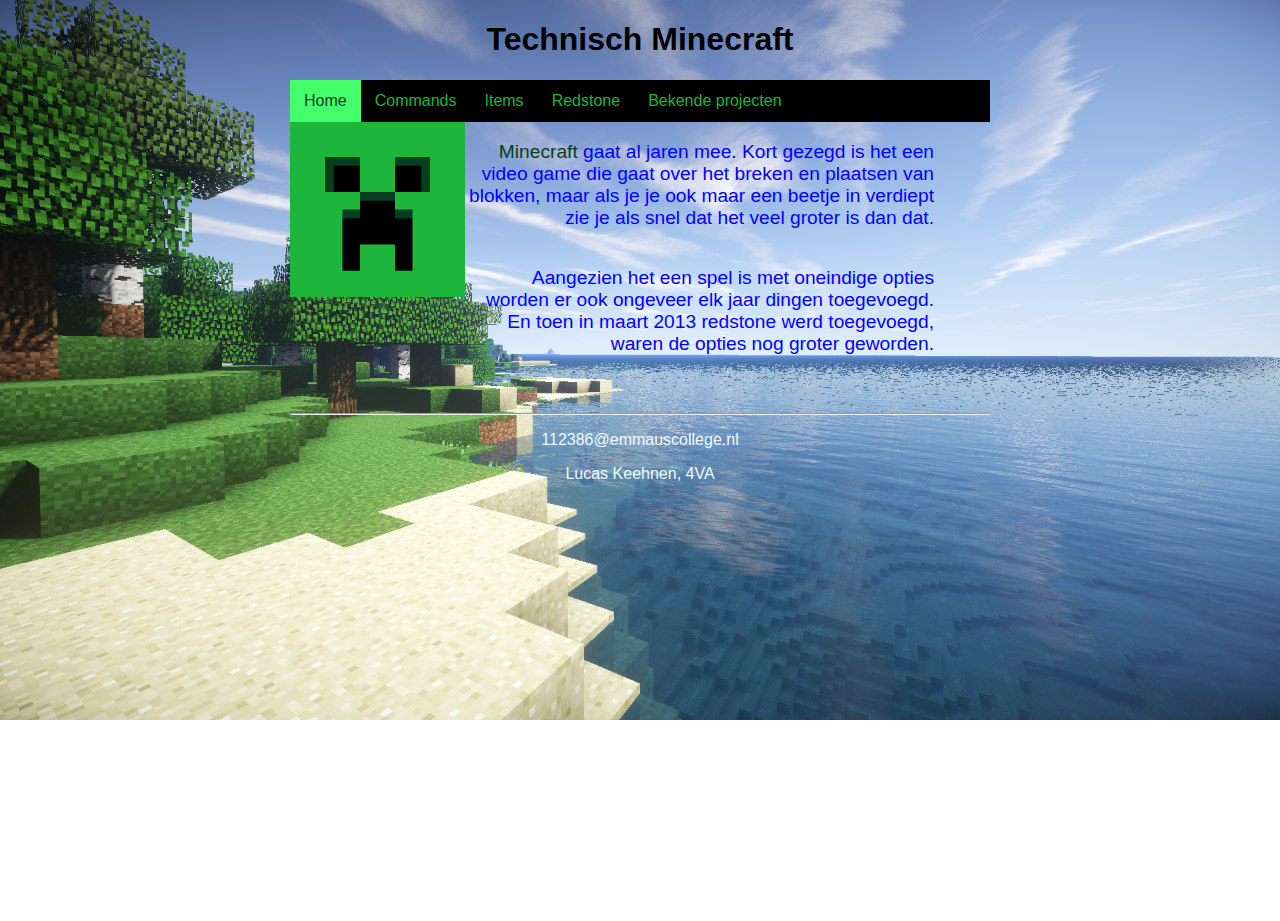
<file: index.html>
<!DOCTYPE html>

<html>

    <head>
        <link rel="stylesheet" href="style.css">
        <title>hoe werkt technisch minecraft</title>
    </head>
    
    <body>
        <main>
            <header>
                <h1 id="hoofdtitel" class="belangrijk">Technisch Minecraft</h1>
            </header>
            
            <nav>
                <ul>
                    <li><a class="active" href="index.html">Home</a></li>
                    <li><a href="commands.html">Commands</a></li>
                    <li><a href="items.html">Items</a></li>
                    <li><a href="redstone.html">Redstone</a></li>
                    <li><a href="projecten.html">Bekende projecten</a></li>
                </ul>
            </nav>
            
            <article>
                <img class="zweefLinks" src="afbeeldingen/minecraft-creeper-face.jpg">
                <p><a href="https://www.minecraft.net">Minecraft</a> gaat al jaren mee. Kort gezegd is het een video game die gaat over het breken en plaatsen van blokken, maar als je je ook maar een beetje in verdiept zie je als snel dat het veel groter is dan dat.</p>
                <p> Aangezien het een spel is met oneindige opties worden er ook ongeveer elk jaar dingen toegevoegd. En toen in maart 2013 redstone werd toegevoegd, waren de opties nog groter geworden.     </p>
                <p> </p>
            </article>
        
            <footer>
                <hr/>
                <p>112386@emmauscollege.nl</p>
                <p class="smalltext">Lucas Keehnen, 4VA</p>
            </footer>
        
        </main>
    
    </body>

</html>
</file>
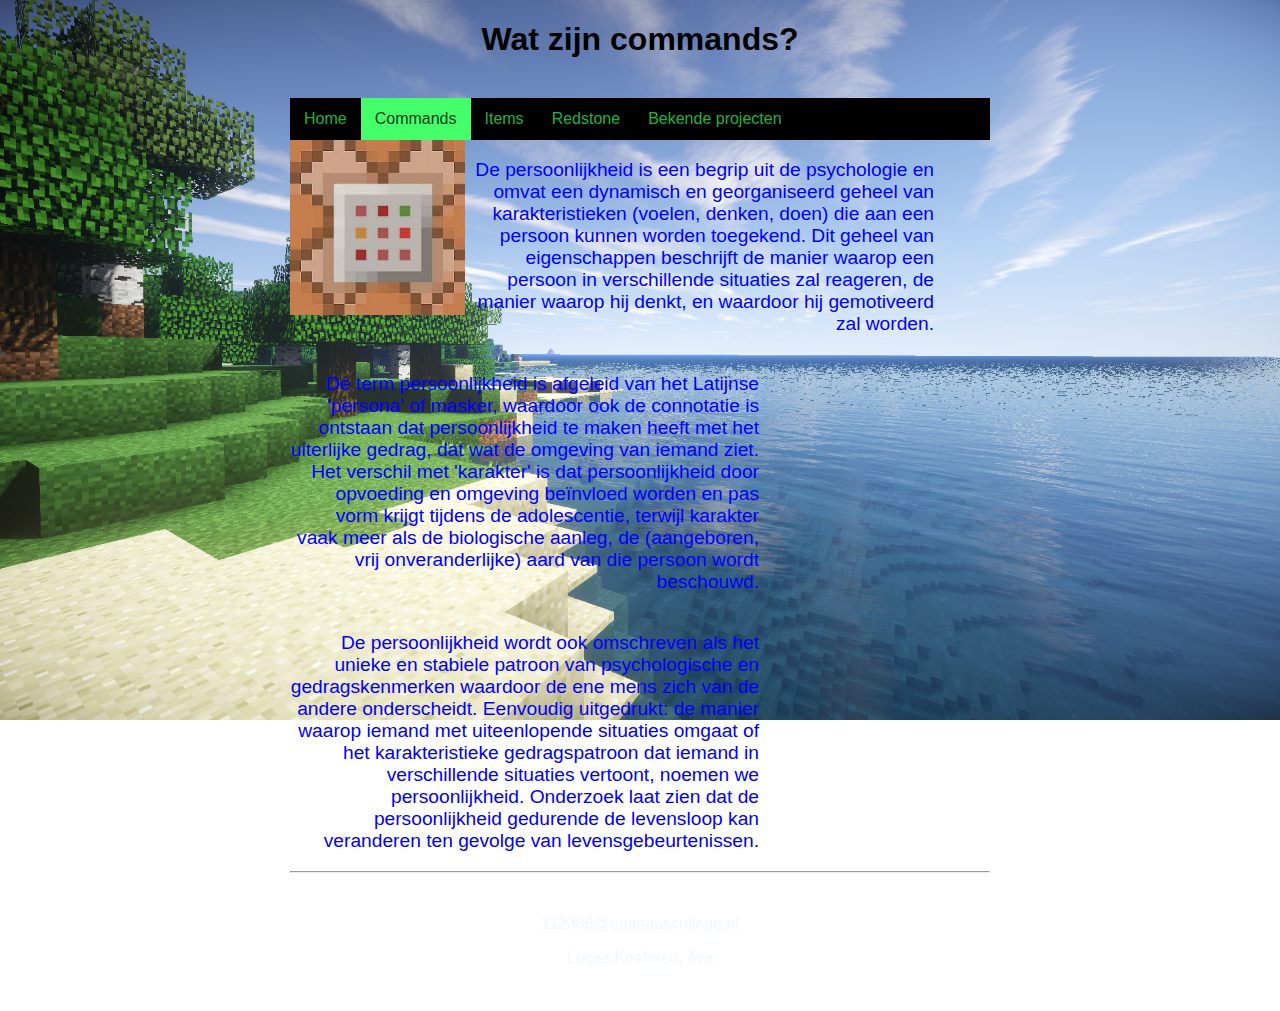
<file: commands.html>
<!DOCTYPE html>

<html>

    <head>
        <link rel="stylesheet" href="style.css" />
        <title>hoe werkt technisch minecraft</title>
        <meta charset="utf-8" />
    </head>
    
    <body>
        <main>
            <header>
                <h1>Wat zijn commands?</h1>
                <br>
            </header>
            
            <nav>
                <ul>
                    <li><a href="index.html">Home</a></li>
                    <li><a class="active" href="commands.html">Commands</a></li>
                    <li><a href="items.html">Items</a></li>
                    <li><a href="redstone.html">Redstone</a></li>
                    <li><a href="projecten.html">Bekende projecten</a></li>
                </ul>
            </nav>
            
            
            <article>
                <img class="zweefLinks" src="afbeeldingen/commandflat.jpg">
                <p>De persoonlijkheid is een begrip uit de psychologie en omvat een dynamisch en georganiseerd geheel van karakteristieken (voelen, denken, doen) die aan een persoon kunnen worden toegekend. Dit geheel van eigenschappen beschrijft de manier waarop een persoon in verschillende situaties zal reageren, de manier waarop hij denkt, en waardoor hij gemotiveerd zal worden.</p>
                <p>De term persoonlijkheid is afgeleid van het Latijnse 'persona' of masker, waardoor ook de connotatie is ontstaan dat persoonlijkheid te maken heeft met het uiterlijke gedrag, dat wat de omgeving van iemand ziet. Het verschil met 'karakter' is dat persoonlijkheid door opvoeding en omgeving beïnvloed worden en pas vorm krijgt tijdens de adolescentie, terwijl karakter vaak meer als de biologische aanleg, de (aangeboren, vrij onveranderlijke) aard van die persoon wordt beschouwd.</p>
                <p>De persoonlijkheid wordt ook omschreven als het unieke en stabiele patroon van psychologische en gedragskenmerken waardoor de ene mens zich van de andere onderscheidt. Eenvoudig uitgedrukt: de manier waarop iemand met uiteenlopende situaties omgaat of het karakteristieke gedragspatroon dat iemand in verschillende situaties vertoont, noemen we persoonlijkheid. Onderzoek laat zien dat de persoonlijkheid gedurende de levensloop kan veranderen ten gevolge van levensgebeurtenissen.</p>
            </article>
        
            <footer>
                <hr/>
                <br>
                <p>112386@emmauscollege.nl</p>
                <p class="smalltext">Lucas Keehnen, 4va</p>
                <br>
            </footer>
        
        </main>
    
    </body>

</html>
</file>
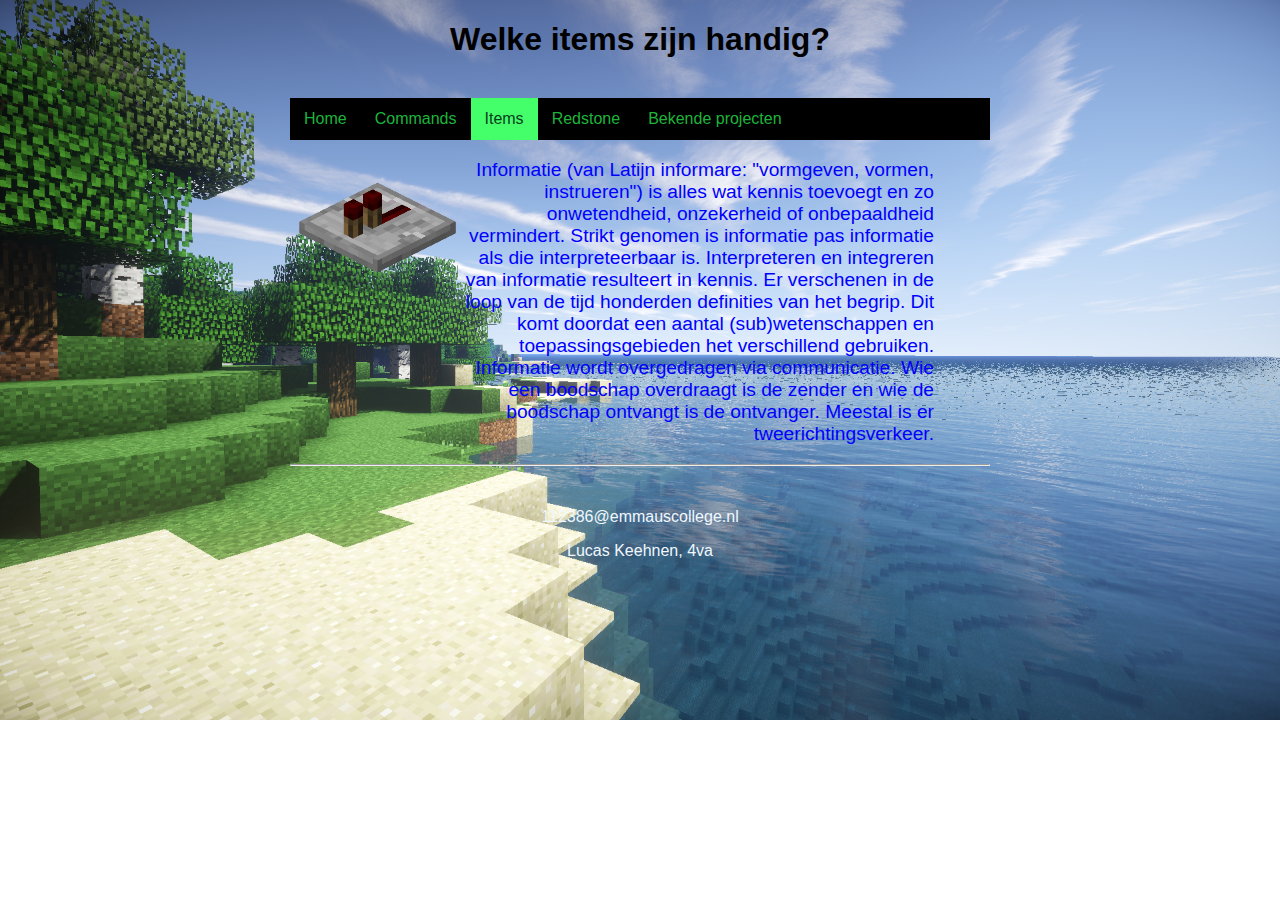
<file: items.html>
<!DOCTYPE html>

<html>

    <head>
        <link rel="stylesheet" href="style.css">
        <title>hoe werkt technisch minecraft</title>
    </head>
    
    <body>
        <main>
            <header>
                <h1>Welke items zijn handig?</h1>
                <br>
            </header>
            
            <nav>
                <ul>
                    <li><a href="index.html">Home</a></li>
                    <li><a href="commands.html">Commands</a></li>
                    <li><a class="active" href="items.html">Items</a></li>
                    <li><a href="redstone.html">Redstone</a></li>
                    <li><a href="projecten.html">Bekende projecten</a></li>
                </ul>
            </nav>
            
            
            <article>
                <img class="zweefLinks" src="afbeeldingen/RedstoneRepeater.webp">
                <p>Informatie (van Latijn informare: "vormgeven, vormen, instrueren") is alles wat kennis toevoegt en zo onwetendheid, onzekerheid of onbepaaldheid vermindert. Strikt genomen is informatie pas informatie als die interpreteerbaar is. Interpreteren en integreren van informatie resulteert in kennis. Er verschenen in de loop van de tijd honderden definities van het begrip. Dit komt doordat een aantal (sub)wetenschappen en toepassingsgebieden het verschillend gebruiken. Informatie wordt overgedragen via communicatie. Wie een boodschap overdraagt is de zender en wie de boodschap ontvangt is de ontvanger. Meestal is er tweerichtingsverkeer.</p>
            </article>
        
            <footer>
                <hr/>
                <br>
                <p>112386@emmauscollege.nl</p>
                <p class="smalltext">Lucas Keehnen, 4va</p>
                <br>
            </footer>
        
        </main>
    
    </body>

</html>
</file>
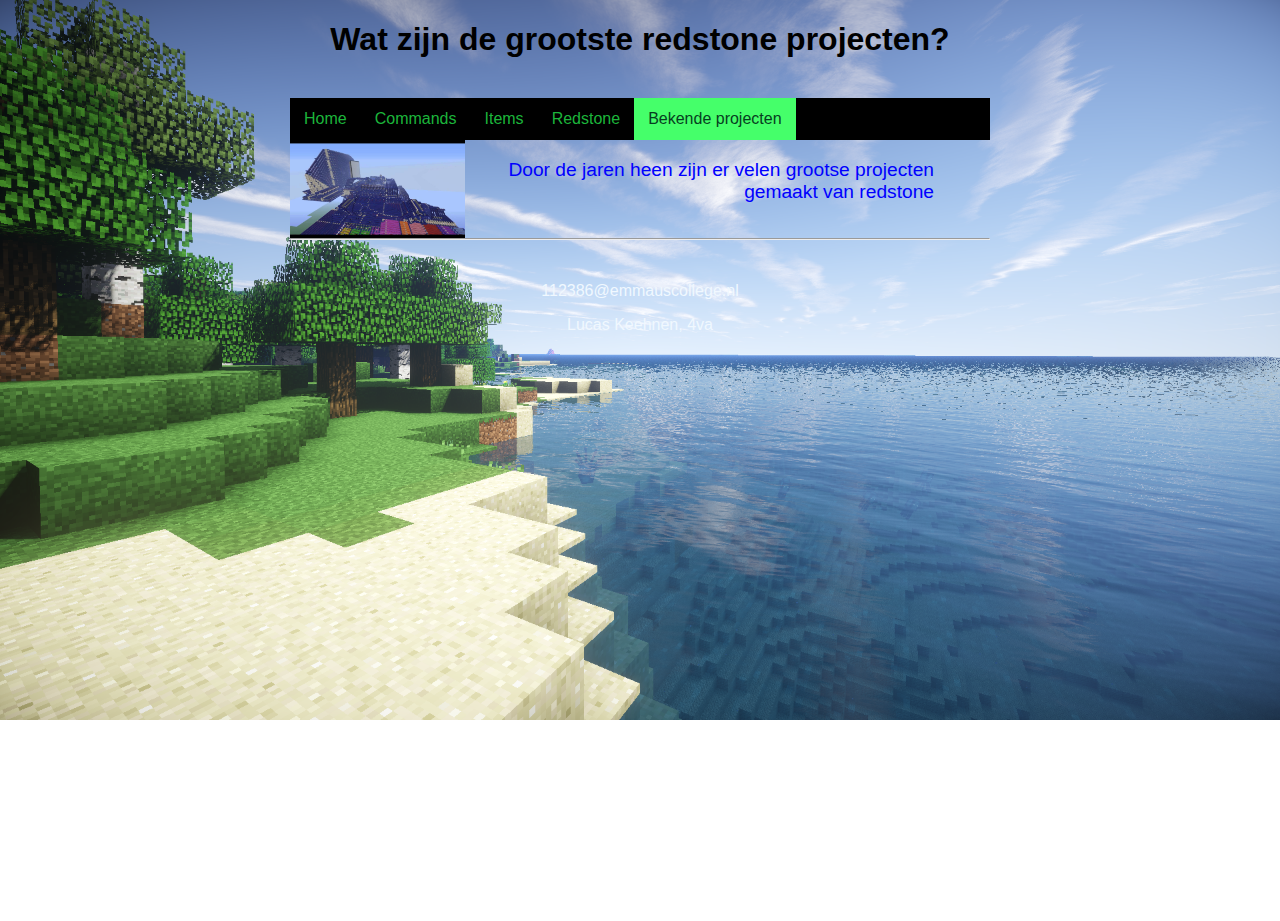
<file: projecten.html>
<!DOCTYPE html>

<html>

    <head>
        <link rel="stylesheet" href="style.css">
        <title>hoe werkt technisch minecraft</title>
    </head>
    
    <body>
        <main>
            <header>
                <h1>Wat zijn de grootste redstone projecten?</h1>
                <br>
            </header>
            
            <nav>
                <ul>
                    <li><a href="index.html">Home</a></li>
                    <li><a href="commands.html">Commands</a></li>
                    <li><a href="items.html">Items</a></li>
                    <li><a href="redstone.html">Redstone</a></li>
                    <li><a class="active" href="projecten.html">Bekende projecten</a></li>
                </ul>
            </nav>
            
            
            <article>
                <img class="zweefLinks" src="afbeeldingen/redstone-computer.jpg">
                <p>Door de jaren heen zijn er velen grootse projecten gemaakt van redstone </p>
            </article>
        
            <footer>
                <hr/>
                <br>
                <p>112386@emmauscollege.nl</p>
                <p class="smalltext">Lucas Keehnen, 4va</p>
                <br>
            </footer>
        
        </main>
    
    </body>

</html>
</file>
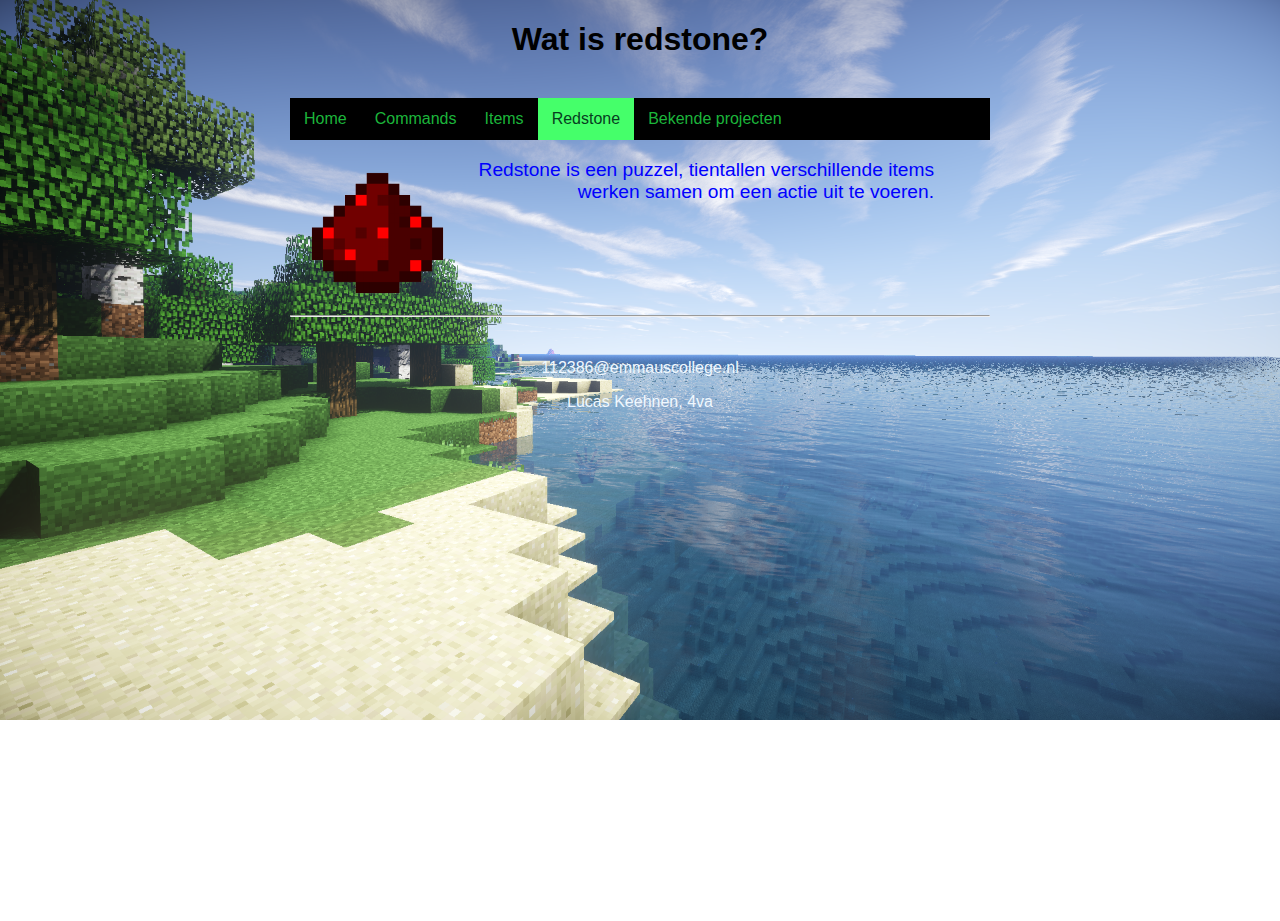
<file: redstone.html>
<!DOCTYPE html>

<html>

    <head>
        <link rel="stylesheet" href="style.css">
        <title>hoe werkt technisch minecraft</title>
    </head>
    
    <body>
        <main>
            <header>
                <h1>Wat is redstone?</h1>
                <br>
            </header>
            
            <nav>
                <ul>
                    <li><a href="index.html">Home</a></li>
                    <li><a href="commands.html">Commands</a></li>
                    <li><a href="items.html">Items</a></li>
                    <li><a class="active" href="redstone.html">Redstone</a></li>
                    <li><a href="projecten.html">Bekende projecten</a></li>
                </ul>
            </nav>
            
            
            <article>
                <img class="zweefLinks" src="afbeeldingen/redstoen.png">
                <p>Redstone is een puzzel, tientallen verschillende items werken samen om een actie uit te voeren.</p>
            </article>
        
            <footer>
                <hr/>
                <br>
                <p>112386@emmauscollege.nl</p>
                <p class="smalltext">Lucas Keehnen, 4va</p>
                <br>
            </footer>
        
        </main>
    
    </body>

</html>
</file>
<file: style.css>
/* Basislayout */

html, body {
    height: 100%;
    padding: 0;    
    color: blue;
    font-family: Arial;
}

body {
    background-image: url("afbeeldingen/minecrafthdbg.png");
    background-repeat: no-repeat;
    background-size: 100%;
}
main {
    margin: 0 auto;
    width: 700px;
    position: relative;
}


article {
    text-align: right;
    font-size: 1.2em;
}


header {
    color:#000000;
    text-align: center;
}




footer {
    text-align: center;
    padding-bottom: 10px;
    clear: both;
    color: aliceblue
}


/* specifieke stijlen */

img.zweefLinks {
    float: left;
    margin-left: 0px;
}

.smalltext {
    font-size: 1.0em;
}

a {
    color: #073E21;
    text-decoration: none;
}

a:hover {
    text-decoration: underline;
}


/* navigatiebalk */
nav ul {
    list-style-type: none;
    margin: auto;
    padding: 0;
    background-color: #000000;
    overflow: hidden;
}

nav ul li {
    float: left;
}

nav li a {
    display: block;
    color:#1CB53B;
    text-align: center;
    padding: 12px 14px;
    text-decoration: none;
}

nav li a:hover {
    background-color: #3b8f27;
}

nav li a.active {
    background-color: rgb(69, 255, 106);
    color:#073E21
}

img {
    width: 25%;
}


article p {
    float: left;
    width: 67%;
}
</file>
